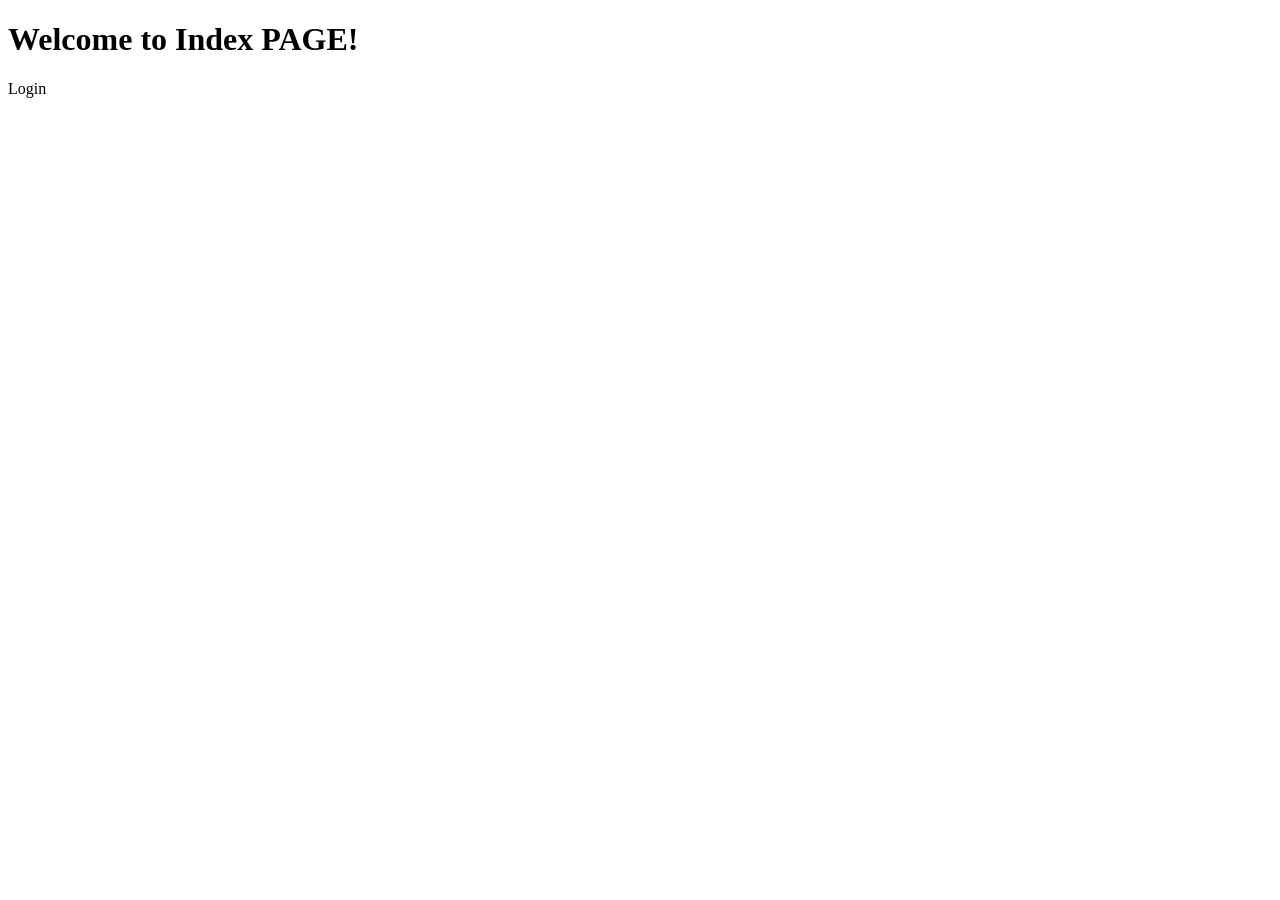
<file: src/main/resources/templates/index.html>
<!DOCTYPE html>
<html xmlns="http://www.w3.org/1999/xhtml" xmlns:th="https://www.thymeleaf.org"
>
<head>
    <title>Spring Security Example</title>
</head>
<body>
<h1>Welcome to Index PAGE!</h1>
<a th:href="@{/login}">Login</a>
</body>
</html>
</file>
